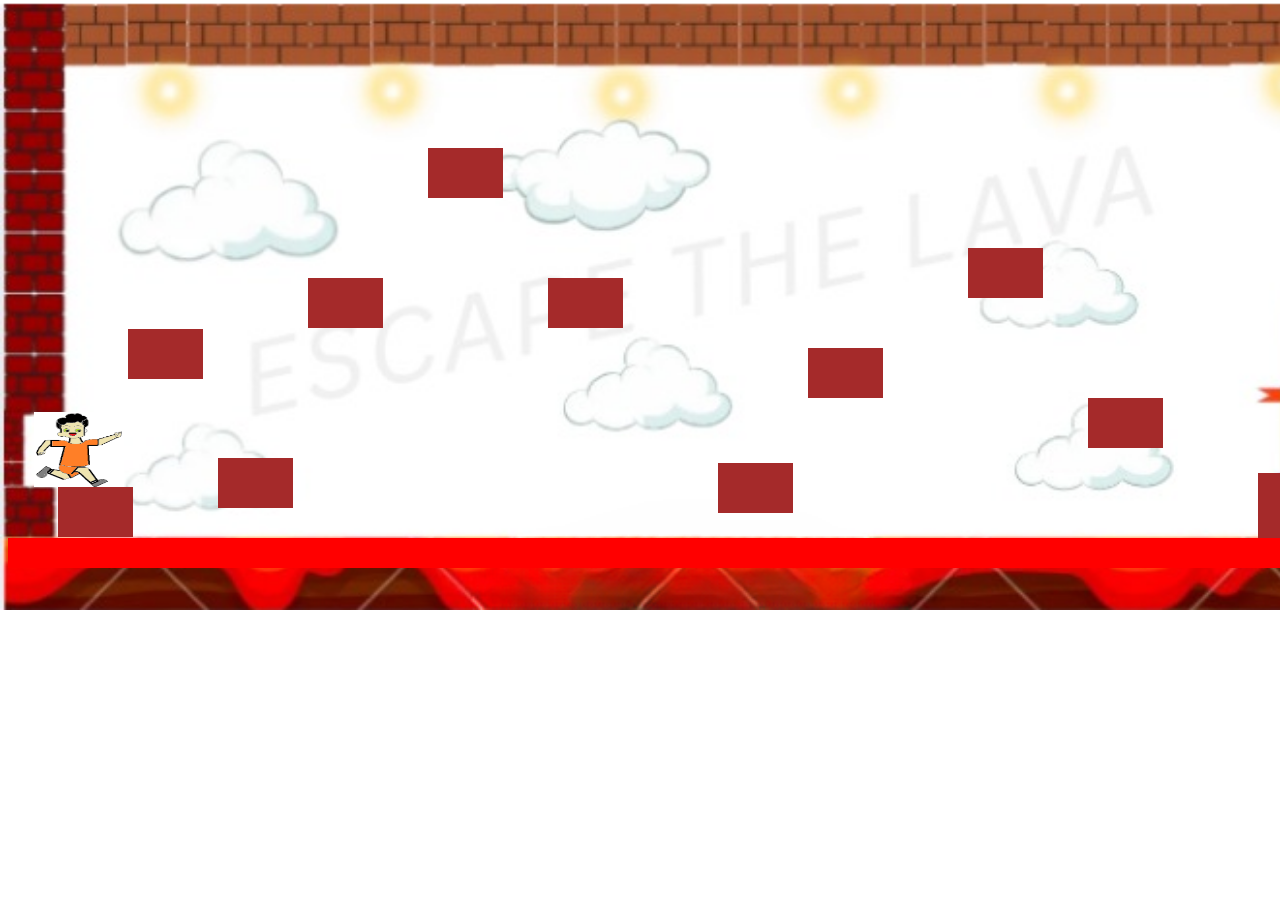
<file: 3Index.html>
<!DOCTYPE html>
<html lang="en">
<head>
    <meta charset="UTF-8">
    <meta name="viewport" content="width=device-width, initial-scale=1.0">
    <title>Play</title>
    <link rel="stylesheet" href="3style.css">
</head>
<body>
    <canvas id="canvas" width="1350" height="590">
    </canvass>
</body>
 <script src="script.js"></script>
</html>
</file>
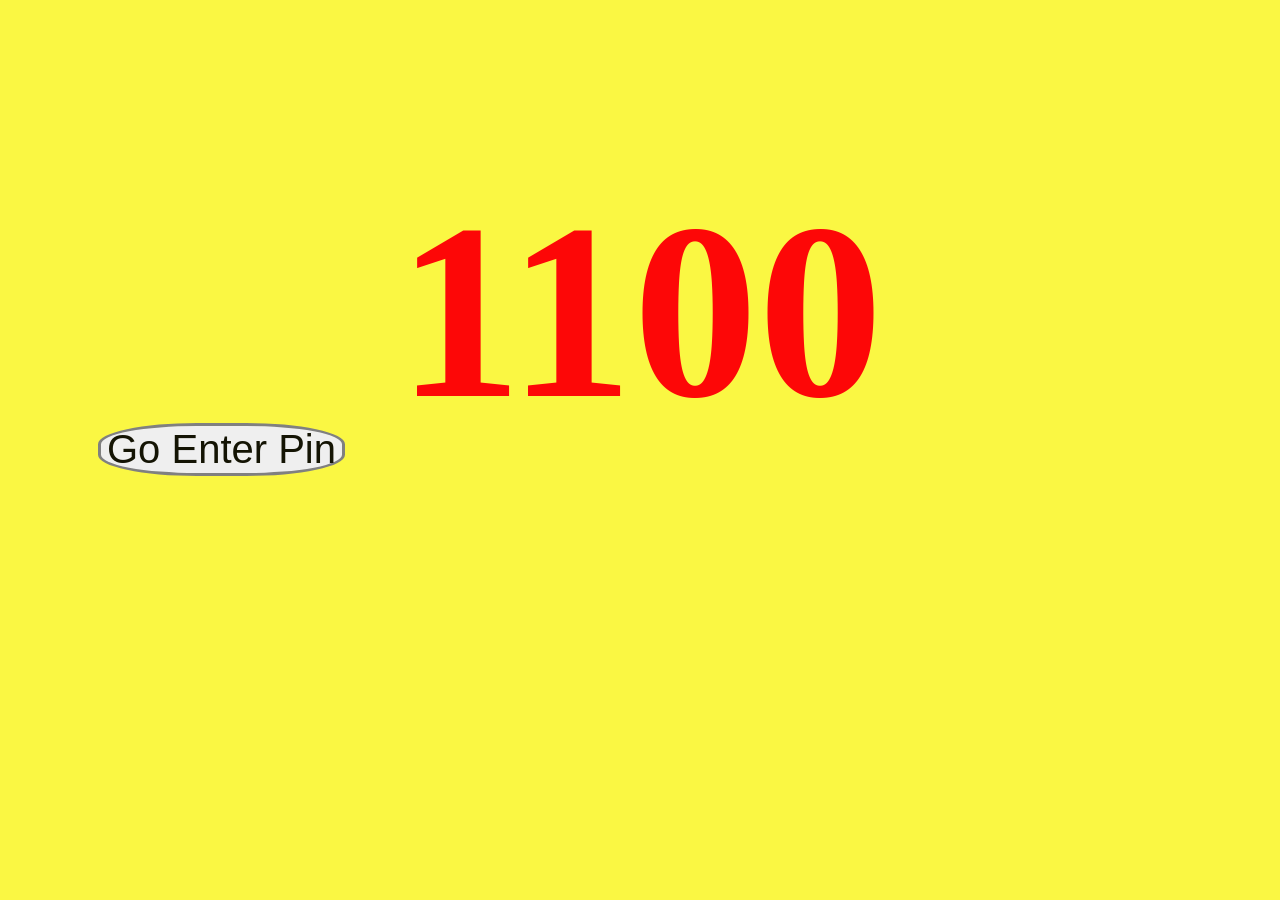
<file: pin.html>
<!DOCTYPE html>
<html lang="en">
<head>
    <meta charset="UTF-8">
    <meta name="viewport" content="width=device-width, initial-scale=1.0">
    <title>Game Pin</title>
    <link rel="stylesheet" href="pin.css">
</head>
<body>
<h1><b>1100</b></h1>
<button><a href="index5.html">Go Enter Pin</a></button>
</body>
</html>
</file>
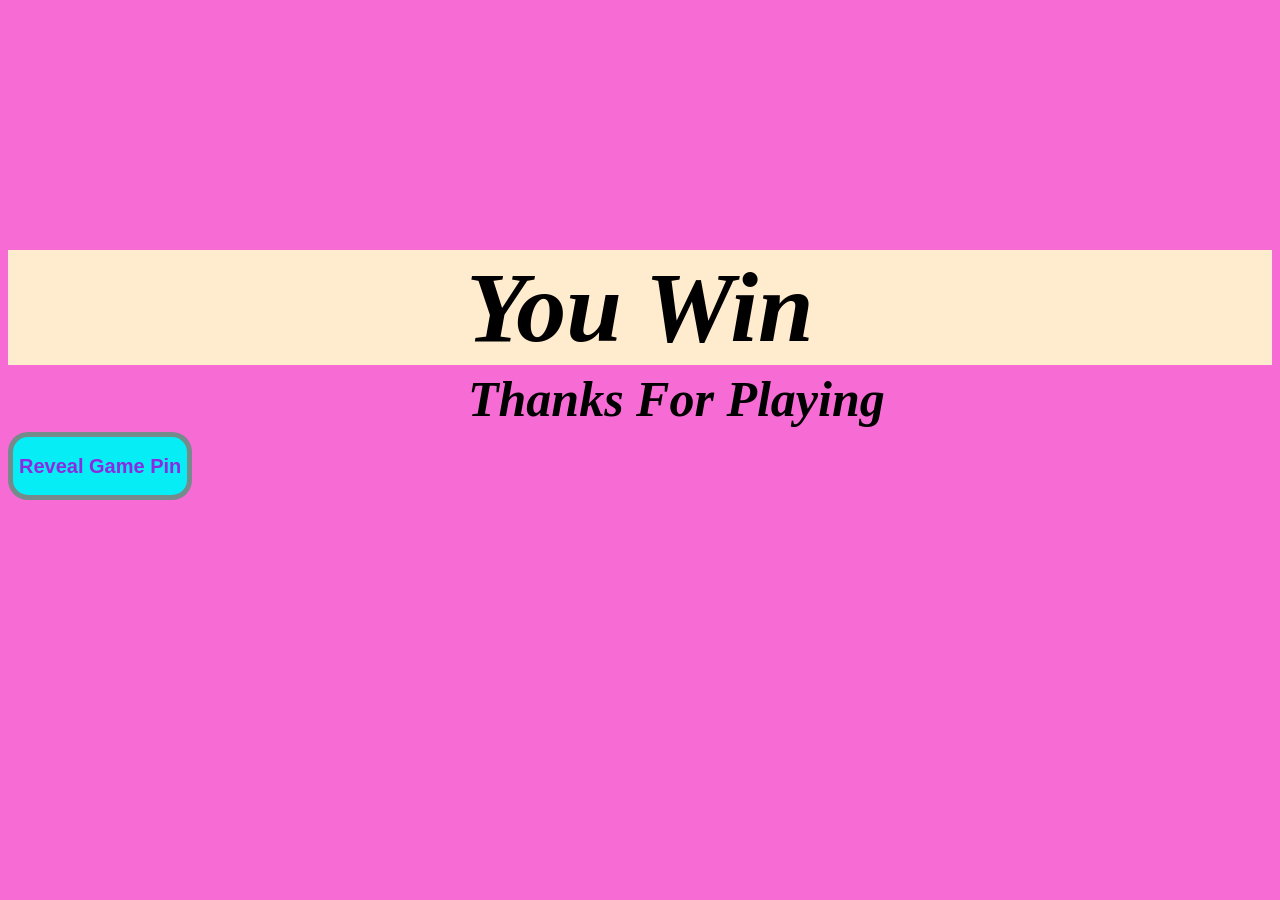
<file: win.html>
<!DOCTYPE html>
<html lang="en">
<head>
    <meta charset="UTF-8">
    <meta name="viewport" content="width=device-width, initial-scale=1.0">
    <title>You Win</title>
    <link rel="stylesheet" href="win.css">
</head>
<body>
    <div class="win">
    <h1><i>You Win</i></h1>
    </div>
    <button><h2><a href="pin.html">Reveal Game Pin</a></h2></button>
    <h3><i>Thanks For Playing</i></h3>
</body>
 <script src="script.js"></script>
</html>
</file>
<file: 3style.css>
body {
    background-image: url(background\ made\ by\ canvas\ disined\ by\ me.PNG);
    box-sizing: border-box;
    background-size: cover;
    background-repeat: no-repeat;
 }
</file>
<file: pin.css>
body {
    background-color: rgb(250, 247, 67);
}

h1 {
    text-align: center;
    font-size: 250px;
    color: rgb(253, 7, 7);
    animation: h1 4s infinite linear;
}

@keyframes h1 {
    0% {
       color: yellowgreen; 
    }
    33% {
       color: rgb(241, 80, 93); 
    }
    66% {
       color: rgb(235, 110, 235); 
    }
    100% {
       color: rgb(86, 202, 238); 
    }
    150% {
       color: rgba(248, 244, 6, 0.726); 
    }
    200% {
       color: rgb(241, 31, 3); 
    }
    250% {
       color: rgb(133, 11, 86); 
    }
    300% {
       color: rgb(16, 223, 16); 
    }
    350% {
       color: rgb(253, 117, 5); 
    }
    400% {
       color: rgb(109, 23, 207); 
    }
}

button {
    transform: translate3d(90px, -200px,40px);
    font-size: 40px;
    border: 3px solid grey;
    color: yellow;
    animation: button 1s ease-in-out  infinite alternate;
    border-radius: 40%;
}

@keyframes button{
    from {
        opacity: 1;
    }
    to {
        opacity: 0;
    }
}

a {
    text-decoration: none;
    color: rgb(20, 20, 4);
}

.button:hover {
    color: brown;
}
</file>
<file: win.css>
body {
   background-color: rgb(247, 107, 212);
}

h1 {
    text-align: center;
    margin-top: 250px;
    font-size: 100px;
}

@keyframes h1{
    from {
        opacity: 1;
    }
    to {
        opacity: 0;
    }
}

button {
    font-size: 10x;
    border-radius: 20px;
    color: rgb(59, 58, 59);
    background-color: rgb(7, 237, 245);
    border: 5px solid rgba(129, 129, 129, 0.904);
    cursor: pointer;
}

a {
    text-decoration: none;
    color: blueviolet;
}

.win {
    background-color: blanchedalmond;
    animation: win 4s infinite linear;
}

h3 {
    font-size: 50px;
    transform: translate3d(460px,-180px,10px);
    font-family: cursive;
}

@keyframes win {
    0% {
       color: yellowgreen; 
    }
    33% {
       color: rgb(241, 80, 93); 
    }
    66% {
       color: rgb(235, 110, 235); 
    }
    100% {
       color: rgb(86, 202, 238); 
    }
}

h1 {
    animation: h1 3s alternate;
}

@keyframes h1 {
    15% {
        transform: rotate(360deg);
    }
}
</file>
